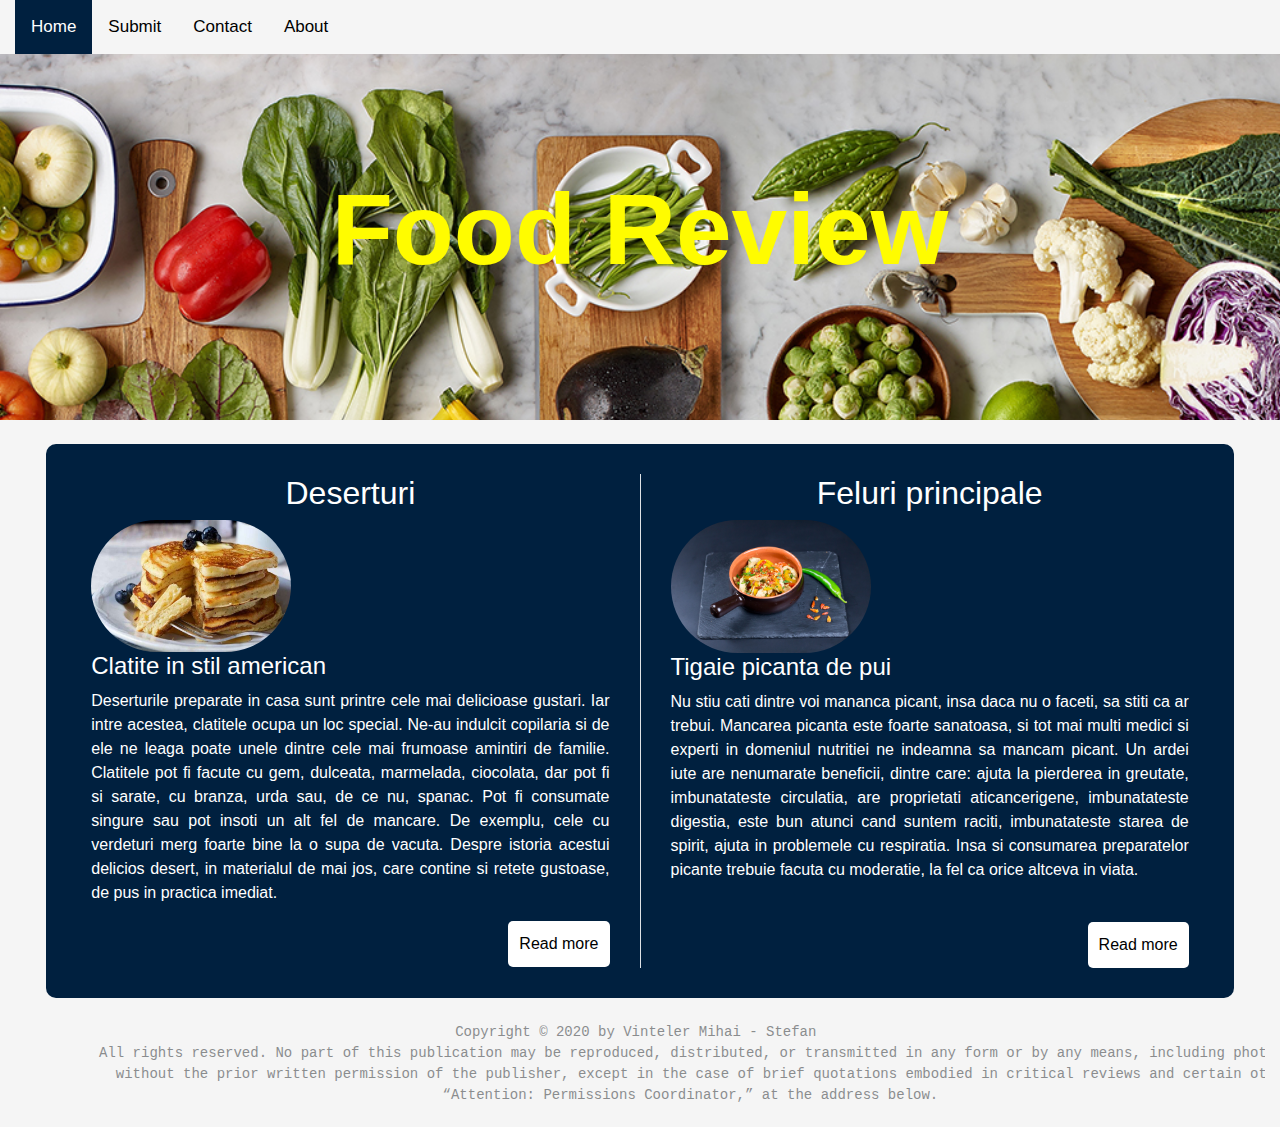
<file: Food Review/bin/Pagini/Home Page/index.html>
<!doctype html>
<html lang="en">

<head>
    <title>Site-ul meu</title>
    <!-- Required meta tags -->
    <meta charset="utf-8">
    <meta name="viewport" content="width=device-width, initial-scale=1, shrink-to-fit=no">

    <!-- Bootstrap CSS -->
    <link rel="stylesheet" href="https://stackpath.bootstrapcdn.com/bootstrap/4.3.1/css/bootstrap.min.css"
          integrity="sha384-ggOyR0iXCbMQv3Xipma34MD+dH/1fQ784/j6cY/iJTQUOhcWr7x9JvoRxT2MZw1T" crossorigin="anonymous">
    <link rel="stylesheet" href="/Food Review/bin/css/casa.css">
</head>

<body>
<div class="container-fluid topnav">
    <a class="active" href="index.html">Home</a>
    <a href="/Food Review/bin/Pagini/Submit/submit.php">Submit</a>
    <a href="#contact">Contact</a>
    <a href="#about">About</a>
</div>
<div class="container-fluid" id="head">
    <div class="header">
        <p><b>Food Review</b></p>
    </div>
</div>
<div class="container-fluid" style="background-color: whitesmoke;">
    <br>
    <div class="container-fluid" style="background-color: #00203FFF;width: 95%; border-radius: 10px;padding: 30px;">
        <div class="row">
            <div class="col border-right" style=" text-align: center; ">
                <h2>Deserturi</h2>
            </div>
            <div class="col " style="text-align: center; ">
                <h2>Feluri principale</h2>
            </div>
        </div>
        <div class="row ">
            <div class="col border-right ">
                <div class="container">
                    <img src="/Food Review/media/pancake.jpg" onmouseover="img_increase1()" onmouseout="img_decrease1()" id="image1"
                         style="float:initial;width: 200px; height: auto; border-radius: 200px; ">
                    <h4>Clatite in stil american</h4>
                    <p style="text-align:justify; ">Deserturile preparate in casa sunt printre cele mai delicioase
                        gustari. Iar intre acestea, clatitele ocupa un loc special. Ne-au indulcit copilaria si de ele
                        ne leaga poate unele dintre cele mai frumoase amintiri de familie. Clatitele
                        pot fi facute cu gem, dulceata, marmelada, ciocolata, dar pot fi si sarate, cu branza, urda sau,
                        de ce nu, spanac. Pot fi consumate singure sau pot insoti un alt fel de mancare. De exemplu,
                        cele cu verdeturi merg foarte bine
                        la o supa de vacuta. Despre istoria acestui delicios desert, in materialul de mai jos, care
                        contine si retete gustoase, de pus in practica imediat.</p>
                    <div class="buton">
                        <a href="/Food Review/bin/Pagini/Clatite/clatite.html" class="btn" role="button">Read more</a>
                    </div>
                </div>
            </div>
            <div class="col ">
                <div class="container ">
                    <img src="/Food Review/media/tigaie.jpg" onmouseover="img_increase2()" onmouseout="img_decrease2()" id="image2"
                         style="float:initial;width: 200px; height: auto;border-radius: 200px;">
                    <h4>Tigaie picanta de pui</h4>
                    <p style="text-align:justify; ">Nu stiu cati dintre voi mananca picant, insa daca nu o faceti, sa
                        stiti ca ar trebui. Mancarea picanta este foarte sanatoasa, si tot mai multi medici si experti
                        in domeniul nutritiei ne indeamna sa mancam picant. Un ardei iute
                        are nenumarate beneficii, dintre care: ajuta la pierderea in greutate, imbunatateste circulatia,
                        are proprietati aticancerigene, imbunatateste digestia, este bun atunci cand suntem raciti,
                        imbunatateste starea de spirit, ajuta
                        in problemele cu respiratia. Insa si consumarea preparatelor picante trebuie facuta cu
                        moderatie, la fel ca orice altceva in viata.
                    </p><br>
                    <div class="buton">
                        <a href="/Food Review/bin/Pagini/Tigaie picanta/tigaie.html" class="btn" role="button">Read more</a>
                    </div>
                </div>
            </div>
        </div>
    </div>
    <br>
    <footer style="text-align: center; opacity: 0.5; ">
            <pre>Copyright © 2020 by Vinteler Mihai - Stefan 
          All rights reserved. No part of this publication may be reproduced, distributed, or transmitted in any form or by any means, including photocopying, recording, or other electronic or mechanical methods,
            without the prior written permission of the publisher, except in the case of brief quotations embodied in critical reviews and certain other noncommercial uses permitted by copyright law. For permission requests, write to the publisher, addressed
            “Attention: Permissions Coordinator,” at the address below.
          </pre>
    </footer>
</div>

<!-- Optional JavaScript -->
<!-- jQuery first, then Popper.js, then Bootstrap JS -->
<script src="https://code.jquery.com/jquery-3.3.1.slim.min.js "
        integrity="sha384-q8i/X+965DzO0rT7abK41JStQIAqVgRVzpbzo5smXKp4YfRvH+8abtTE1Pi6jizo "
        crossorigin="anonymous "></script>
<script src="/Food Review/bin/js/sketch.js"></script>
<script src="https://stackpath.bootstrapcdn.com/bootstrap/4.3.1/js/bootstrap.min.js "
        integrity="sha384-JjSmVgyd0p3pXB1rRibZUAYoIIy6OrQ6VrjIEaFf/nJGzIxFDsf4x0xIM+B07jRM "
        crossorigin="anonymous "></script>
</body>

</html>
</file>
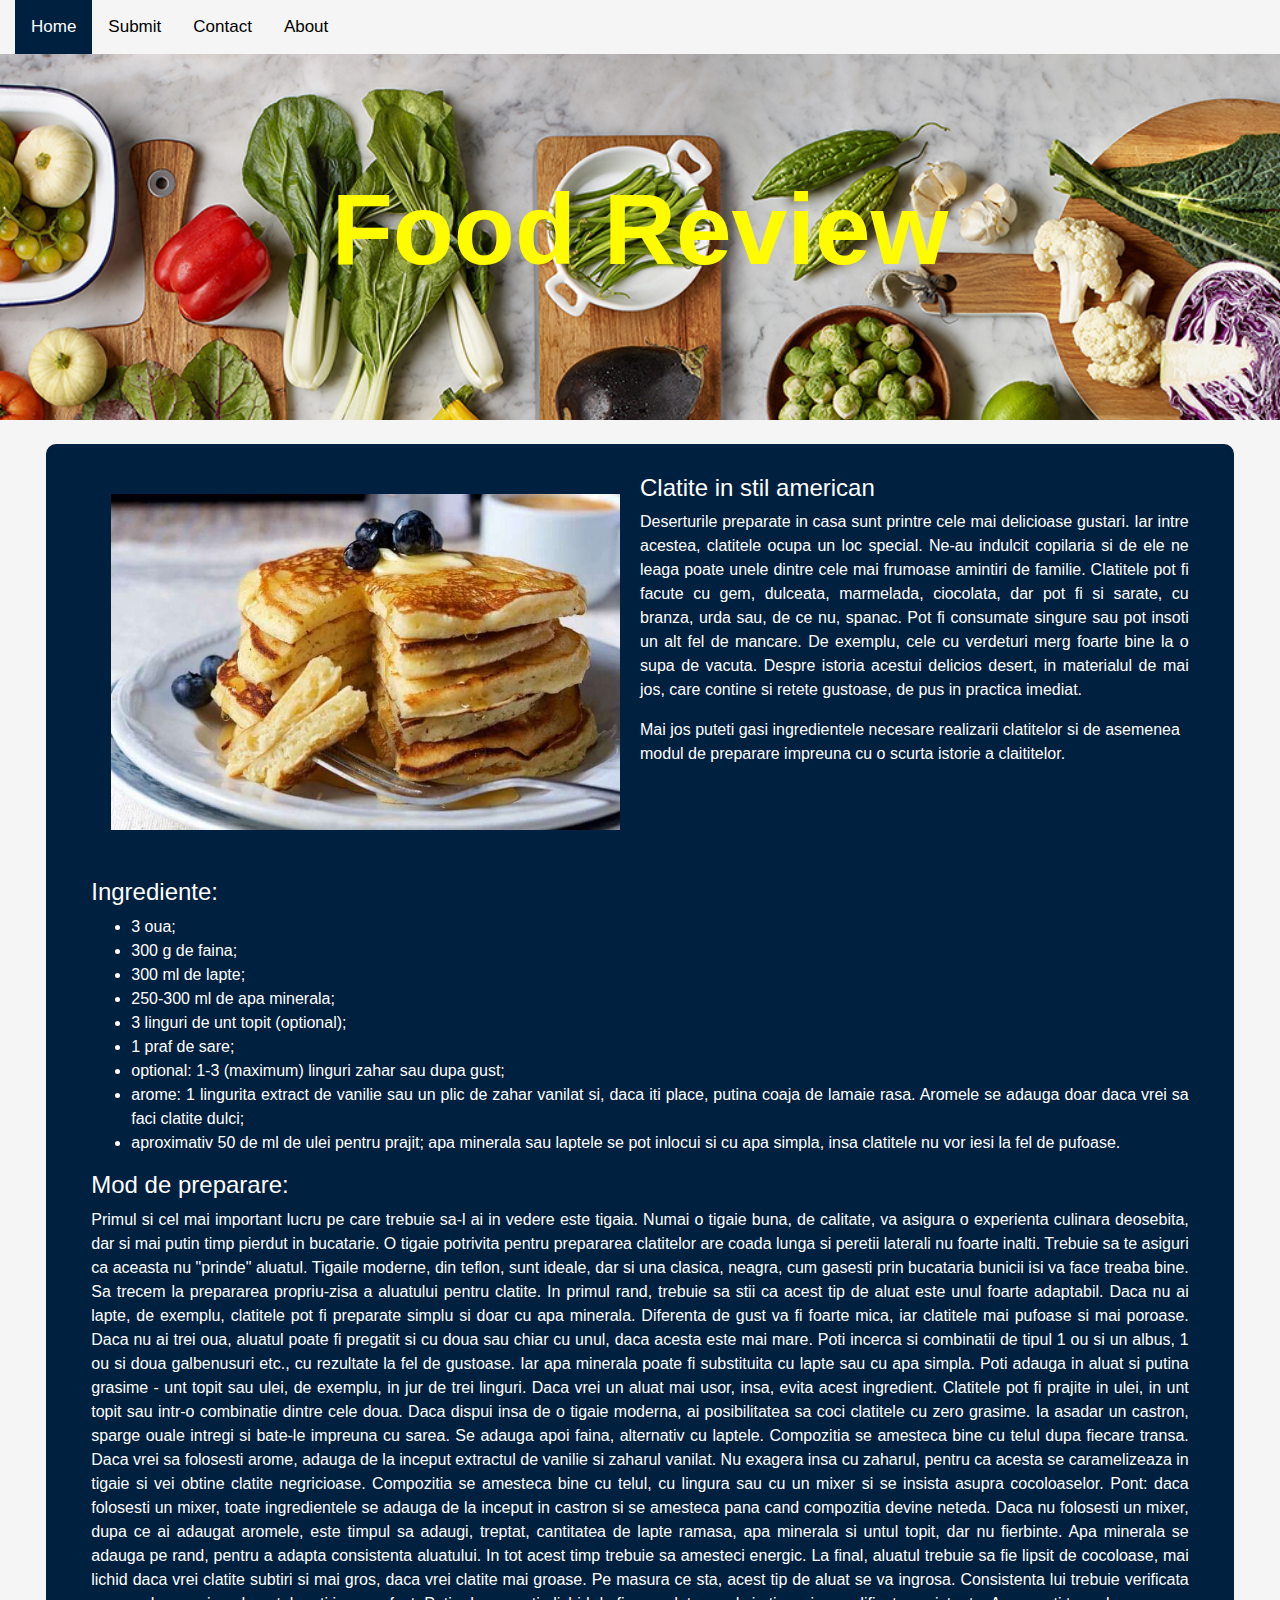
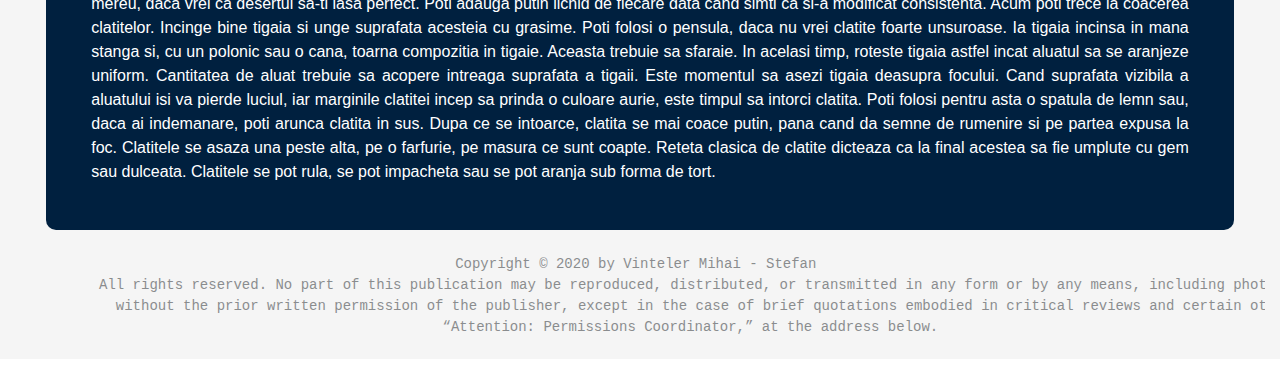
<file: Food Review/bin/Pagini/Clatite/clatite.html>
<!doctype html>
<html lang="en">

<head>
    <title>Title</title>
    <!-- Required meta tags -->
    <meta charset="utf-8">
    <meta name="viewport" content="width=device-width, initial-scale=1, shrink-to-fit=no">

    <!-- Bootstrap CSS -->
    <link rel="stylesheet" href="https://stackpath.bootstrapcdn.com/bootstrap/4.3.1/css/bootstrap.min.css"
          integrity="sha384-ggOyR0iXCbMQv3Xipma34MD+dH/1fQ784/j6cY/iJTQUOhcWr7x9JvoRxT2MZw1T" crossorigin="anonymous">
    <link rel="stylesheet" href="/Food Review/bin/css/clatite.css">
</head>

<body>
<div class="container-fluid topnav">

    <a class="active" href="/Food Review/bin/Pagini/Home Page/index.html">Home</a>
    <a href="/Food Review/bin/Pagini/Submit/submit.php">Submit</a>
    <a href="#contact">Contact</a>
    <a href="#about">About</a>
</div>
</div>
<div class="container-fluid" id="head">
    <div class="header">
        <p><b>Food Review</b></p>
    </div>
</div>
<div class="container-fluid" style="background-color: whitesmoke;">
    <br>
    <div class="container-fluid" style="background-color: #00203FFF;width: 95%; border-radius: 10px;padding: 30px;">
        <div class="container" style="color: white;font-family: Arial, Helvetica, sans-serif;">
            <img src="/Food Review/media/pancake.jpg " style="float:left;padding: 20px;width: 50%;height: auto;">
            <h4>Clatite in stil american</h4>
            <p style="text-align:justify;">Deserturile preparate in casa sunt printre cele mai delicioase gustari. Iar
                intre acestea, clatitele ocupa un loc special. Ne-au indulcit copilaria si de ele ne leaga poate unele
                dintre cele mai frumoase amintiri de familie. Clatitele
                pot fi facute cu gem, dulceata, marmelada, ciocolata, dar pot fi si sarate, cu branza, urda sau, de ce
                nu, spanac. Pot fi consumate singure sau pot insoti un alt fel de mancare. De exemplu, cele cu verdeturi
                merg foarte bine la o supa
                de vacuta. Despre istoria acestui delicios desert, in materialul de mai jos, care contine si retete
                gustoase, de pus in practica imediat. </p>
            <p>Mai jos puteti gasi ingredientele necesare realizarii clatitelor si de asemenea modul de preparare
                impreuna cu o scurta istorie a claititelor.</p>
            <br><br><br><br>
            <h4>Ingrediente:</h4>

            <ul style="text-align: justify;">
                <li>3 oua;</li>
                <li>300 g de faina;</li>
                <li>300 ml de lapte;</li>
                <li>250-300 ml de apa minerala;</li>
                <li>3 linguri de unt topit (optional);</li>
                <li>1 praf de sare;</li>
                <li>optional: 1-3 (maximum) linguri zahar sau dupa gust;</li>
                <li>arome: 1 lingurita extract de vanilie sau un plic de zahar vanilat si, daca iti place, putina coaja
                    de lamaie rasa. Aromele se adauga doar daca vrei sa faci clatite dulci;
                </li>
                <li>aproximativ 50 de ml de ulei pentru prajit; apa minerala sau laptele se pot inlocui si cu apa
                    simpla, insa clatitele nu vor iesi la fel de pufoase.
                </li>
            </ul>
            <h4>Mod de preparare:</h4>
            <p style="text-align:justify;">Primul si cel mai important lucru pe care trebuie sa-l ai in vedere este
                tigaia. Numai o tigaie buna, de calitate, va asigura o experienta culinara deosebita, dar si mai putin
                timp pierdut in bucatarie. O tigaie potrivita pentru prepararea
                clatitelor are coada lunga si peretii laterali nu foarte inalti. Trebuie sa te asiguri ca aceasta nu
                "prinde" aluatul. Tigaile moderne, din teflon, sunt ideale, dar si una clasica, neagra, cum gasesti prin
                bucataria bunicii isi va
                face treaba bine. Sa trecem la prepararea propriu-zisa a aluatului pentru clatite. In primul rand,
                trebuie sa stii ca acest tip de aluat este unul foarte adaptabil. Daca nu ai lapte, de exemplu,
                clatitele pot fi preparate simplu si
                doar cu apa minerala. Diferenta de gust va fi foarte mica, iar clatitele mai pufoase si mai poroase.
                Daca nu ai trei oua, aluatul poate fi pregatit si cu doua sau chiar cu unul, daca acesta este mai mare.
                Poti incerca si combinatii
                de tipul 1 ou si un albus, 1 ou si doua galbenusuri etc., cu rezultate la fel de gustoase. Iar apa
                minerala poate fi substituita cu lapte sau cu apa simpla. Poti adauga in aluat si putina grasime - unt
                topit sau ulei, de exemplu, in
                jur de trei linguri. Daca vrei un aluat mai usor, insa, evita acest ingredient. Clatitele pot fi prajite
                in ulei, in unt topit sau intr-o combinatie dintre cele doua. Daca dispui insa de o tigaie moderna, ai
                posibilitatea sa coci clatitele
                cu zero grasime. Ia asadar un castron, sparge ouale intregi si bate-le impreuna cu sarea. Se adauga apoi
                faina, alternativ cu laptele. Compozitia se amesteca bine cu telul dupa fiecare transa. Daca vrei sa
                folosesti arome, adauga de
                la inceput extractul de vanilie si zaharul vanilat. Nu exagera insa cu zaharul, pentru ca acesta se
                caramelizeaza in tigaie si vei obtine clatite negricioase. Compozitia se amesteca bine cu telul, cu
                lingura sau cu un mixer si se insista
                asupra cocoloaselor. Pont: daca folosesti un mixer, toate ingredientele se adauga de la inceput in
                castron si se amesteca pana cand compozitia devine neteda. Daca nu folosesti un mixer, dupa ce ai
                adaugat aromele, este timpul sa adaugi,
                treptat, cantitatea de lapte ramasa, apa minerala si untul topit, dar nu fierbinte. Apa minerala se
                adauga pe rand, pentru a adapta consistenta aluatului. In tot acest timp trebuie sa amesteci energic. La
                final, aluatul trebuie sa
                fie lipsit de cocoloase, mai lichid daca vrei clatite subtiri si mai gros, daca vrei clatite mai groase.
                Pe masura ce sta, acest tip de aluat se va ingrosa. Consistenta lui trebuie verificata mereu, daca vrei
                ca desertul sa-ti iasa
                perfect. Poti adauga putin lichid de fiecare data cand simti ca si-a modificat consistenta. Acum poti
                trece la coacerea clatitelor. Incinge bine tigaia si unge suprafata acesteia cu grasime. Poti folosi o
                pensula, daca nu vrei clatite
                foarte unsuroase. Ia tigaia incinsa in mana stanga si, cu un polonic sau o cana, toarna compozitia in
                tigaie. Aceasta trebuie sa sfaraie. In acelasi timp, roteste tigaia astfel incat aluatul sa se aranjeze
                uniform. Cantitatea de aluat
                trebuie sa acopere intreaga suprafata a tigaii. Este momentul sa asezi tigaia deasupra focului. Cand
                suprafata vizibila a aluatului isi va pierde luciul, iar marginile clatitei incep sa prinda o culoare
                aurie, este timpul sa intorci
                clatita. Poti folosi pentru asta o spatula de lemn sau, daca ai indemanare, poti arunca clatita in sus.
                Dupa ce se intoarce, clatita se mai coace putin, pana cand da semne de rumenire si pe partea expusa la
                foc. Clatitele se asaza
                una peste alta, pe o farfurie, pe masura ce sunt coapte. Reteta clasica de clatite dicteaza ca la final
                acestea sa fie umplute cu gem sau dulceata. Clatitele se pot rula, se pot impacheta sau se pot aranja
                sub forma de tort.
            </p>
        </div>
    </div>
    <br>
    <footer style="text-align: center; opacity: 0.5; ">
            <pre>Copyright © 2020 by Vinteler Mihai - Stefan 
          All rights reserved. No part of this publication may be reproduced, distributed, or transmitted in any form or by any means, including photocopying, recording, or other electronic or mechanical methods,
            without the prior written permission of the publisher, except in the case of brief quotations embodied in critical reviews and certain other noncommercial uses permitted by copyright law. For permission requests, write to the publisher, addressed
            “Attention: Permissions Coordinator,” at the address below.
            </pre>
    </footer>
</div>
<!-- Optional JavaScript -->
<!-- jQuery first, then Popper.js, then Bootstrap JS -->
<script src="https://code.jquery.com/jquery-3.3.1.slim.min.js"
        integrity="sha384-q8i/X+965DzO0rT7abK41JStQIAqVgRVzpbzo5smXKp4YfRvH+8abtTE1Pi6jizo"
        crossorigin="anonymous"></script>
<script src="https://cdnjs.cloudflare.com/ajax/libs/popper.js/1.14.7/umd/popper.min.js"
        integrity="sha384-UO2eT0CpHqdSJQ6hJty5KVphtPhzWj9WO1clHTMGa3JDZwrnQq4sF86dIHNDz0W1"
        crossorigin="anonymous"></script>
<script src="https://stackpath.bootstrapcdn.com/bootstrap/4.3.1/js/bootstrap.min.js"
        integrity="sha384-JjSmVgyd0p3pXB1rRibZUAYoIIy6OrQ6VrjIEaFf/nJGzIxFDsf4x0xIM+B07jRM"
        crossorigin="anonymous"></script>
</body>

</html>
</file>
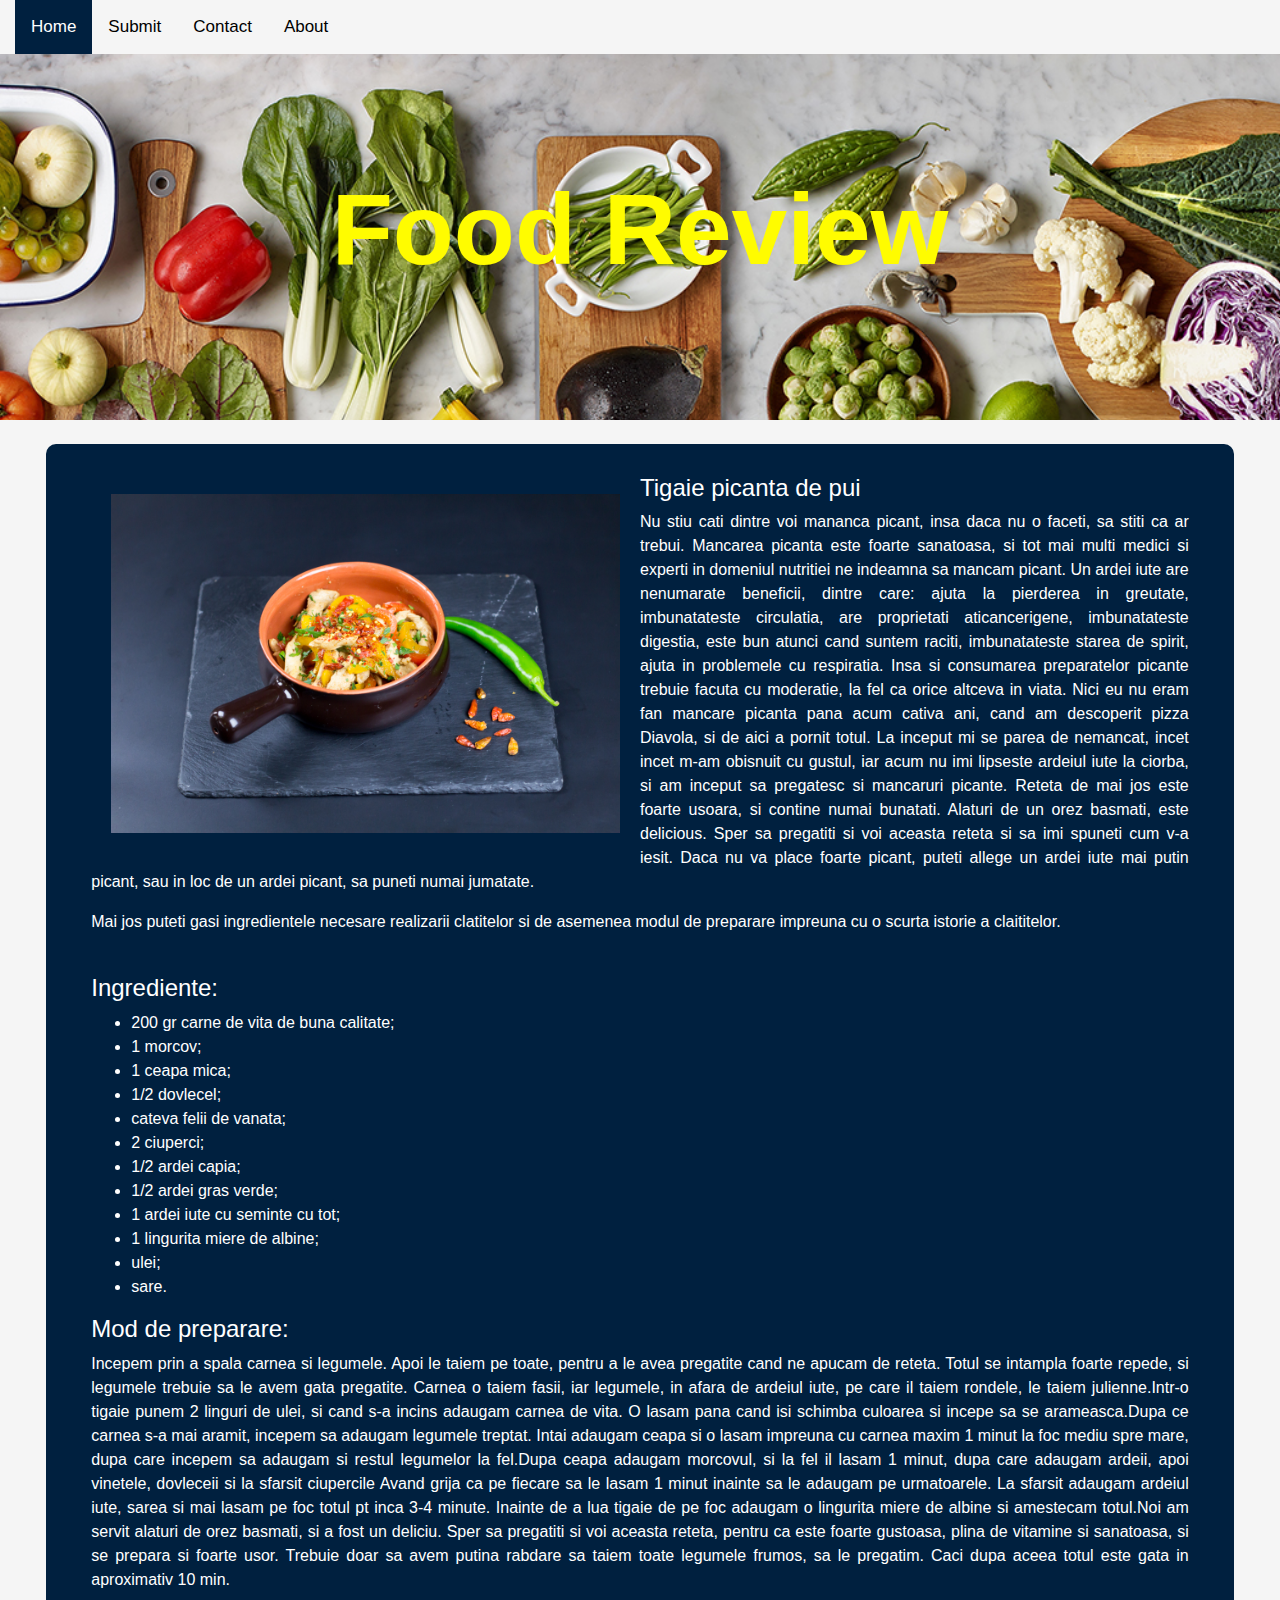
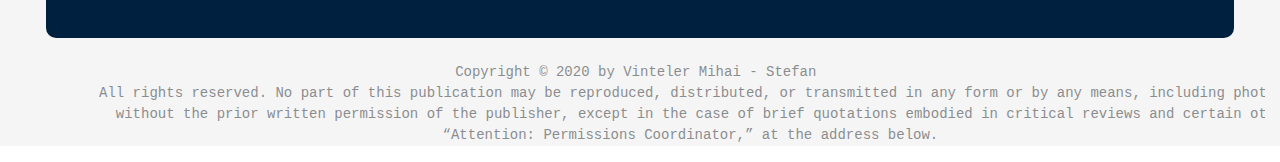
<file: Food Review/bin/Pagini/Tigaie picanta/tigaie.html>
<!doctype html>
<html lang="en">

<head>
    <title>Title</title>
    <!-- Required meta tags -->
    <meta charset="utf-8">
    <meta name="viewport" content="width=device-width, initial-scale=1, shrink-to-fit=no">

    <!-- Bootstrap CSS -->
    <link rel="stylesheet" href="https://stackpath.bootstrapcdn.com/bootstrap/4.3.1/css/bootstrap.min.css"
          integrity="sha384-ggOyR0iXCbMQv3Xipma34MD+dH/1fQ784/j6cY/iJTQUOhcWr7x9JvoRxT2MZw1T" crossorigin="anonymous">
    <link rel="stylesheet" href="/Food Review/bin/css/tigaie.css">
</head>

<body>
<div class="container-fluid topnav">

    <a class="active" href="/Food Review/bin/Pagini/Home Page/index.html">Home</a>
    <a href="/Food Review/bin/Pagini/Submit/submit.php">Submit</a>
    <a href="#contact">Contact</a>
    <a href="#about">About</a>
</div>
<div class="container-fluid" id="head">
    <div class="header">
        <p><b>Food Review</b></p>
    </div>
</div>
<div class="container-fluid" style="background-color: whitesmoke;">
    <br>
    <div class="container-fluid" style="background-color: #00203FFF;width: 95%; border-radius: 10px;padding: 30px;">
        <div class="container" style="color: white;font-family: Arial, Helvetica, sans-serif;">
            <img src="/Food Review/media/tigaie.jpg" style="float:left;padding: 20px;width: 50%;height: auto;">
            <h4>Tigaie picanta de pui</h4>
            <p style="text-align:justify;">Nu stiu cati dintre voi mananca picant, insa daca nu o faceti, sa stiti ca ar
                trebui. Mancarea picanta este foarte sanatoasa, si tot mai multi medici si experti in domeniul nutritiei
                ne indeamna sa mancam picant. Un ardei iute are nenumarate
                beneficii, dintre care: ajuta la pierderea in greutate, imbunatateste circulatia, are proprietati
                aticancerigene, imbunatateste digestia, este bun atunci cand suntem raciti, imbunatateste starea de
                spirit, ajuta in problemele cu respiratia.
                Insa si consumarea preparatelor picante trebuie facuta cu moderatie, la fel ca orice altceva in viata.
                Nici eu nu eram fan mancare picanta pana acum cativa ani, cand am descoperit pizza Diavola, si de aici a
                pornit totul. La inceput
                mi se parea de nemancat, incet incet m-am obisnuit cu gustul, iar acum nu imi lipseste ardeiul iute la
                ciorba, si am inceput sa pregatesc si mancaruri picante. Reteta de mai jos este foarte usoara, si
                contine numai bunatati. Alaturi
                de un orez basmati, este delicious. Sper sa pregatiti si voi aceasta reteta si sa imi spuneti cum v-a
                iesit. Daca nu va place foarte picant, puteti allege un ardei iute mai putin picant, sau in loc de un
                ardei picant, sa puneti numai
                jumatate. </p>
            <p>Mai jos puteti gasi ingredientele necesare realizarii clatitelor si de asemenea modul de preparare
                impreuna cu o scurta istorie a claititelor.</p>
            <br>
            <h4>Ingrediente:</h4>

            <ul style="text-align: justify;">
                <li>200 gr carne de vita de buna calitate;</li>
                <li>1 morcov;</li>
                <li>1 ceapa mica;</li>
                <li>1/2 dovlecel;</li>
                <li>cateva felii de vanata;</li>
                <li>2 ciuperci;</li>
                <li>1/2 ardei capia;</li>
                <li>1/2 ardei gras verde;</li>
                <li>1 ardei iute cu seminte cu tot;</li>
                <li>1 lingurita miere de albine;</li>
                <li>ulei;</li>
                <li>sare.</li>
            </ul>
            <h4>Mod de preparare:</h4>
            <p style="text-align:justify;">Incepem prin a spala carnea si legumele. Apoi le taiem pe toate, pentru a le
                avea pregatite cand ne apucam de reteta. Totul se intampla foarte repede, si legumele trebuie sa le avem
                gata pregatite. Carnea o taiem fasii, iar legumele, in
                afara de ardeiul iute, pe care il taiem rondele, le taiem julienne.Intr-o tigaie punem 2 linguri de
                ulei, si cand s-a incins adaugam carnea de vita. O lasam pana cand isi schimba culoarea si incepe sa se
                arameasca.Dupa ce carnea s-a
                mai aramit, incepem sa adaugam legumele treptat. Intai adaugam ceapa si o lasam impreuna cu carnea maxim
                1 minut la foc mediu spre mare, dupa care incepem sa adaugam si restul legumelor la fel.Dupa ceapa
                adaugam morcovul, si la fel
                il lasam 1 minut, dupa care adaugam ardeii, apoi vinetele, dovleceii si la sfarsit ciupercile Avand
                grija ca pe fiecare sa le lasam 1 minut inainte sa le adaugam pe urmatoarele. La sfarsit adaugam ardeiul
                iute, sarea si mai lasam pe
                foc totul pt inca 3-4 minute. Inainte de a lua tigaie de pe foc adaugam o lingurita miere de albine si
                amestecam totul.Noi am servit alaturi de orez basmati, si a fost un deliciu. Sper sa pregatiti si voi
                aceasta reteta, pentru ca
                este foarte gustoasa, plina de vitamine si sanatoasa, si se prepara si foarte usor. Trebuie doar sa avem
                putina rabdare sa taiem toate legumele frumos, sa le pregatim. Caci dupa aceea totul este gata in
                aproximativ 10 min.
            </p>
        </div>
    </div>
    <br>
    <footer style="text-align: center; opacity: 0.5; ">
            <pre>Copyright © 2020 by Vinteler Mihai - Stefan 
          All rights reserved. No part of this publication may be reproduced, distributed, or transmitted in any form or by any means, including photocopying, recording, or other electronic or mechanical methods,
            without the prior written permission of the publisher, except in the case of brief quotations embodied in critical reviews and certain other noncommercial uses permitted by copyright law. For permission requests, write to the publisher, addressed
            “Attention: Permissions Coordinator,” at the address below.
</div>
<!-- Optional JavaScript -->
<!-- jQuery first, then Popper.js, then Bootstrap JS -->
<script src="https://code.jquery.com/jquery-3.3.1.slim.min.js"
        integrity="sha384-q8i/X+965DzO0rT7abK41JStQIAqVgRVzpbzo5smXKp4YfRvH+8abtTE1Pi6jizo"
        crossorigin="anonymous"></script>
<script src="https://cdnjs.cloudflare.com/ajax/libs/popper.js/1.14.7/umd/popper.min.js"
        integrity="sha384-UO2eT0CpHqdSJQ6hJty5KVphtPhzWj9WO1clHTMGa3JDZwrnQq4sF86dIHNDz0W1"
        crossorigin="anonymous"></script>
<script src="https://stackpath.bootstrapcdn.com/bootstrap/4.3.1/js/bootstrap.min.js"
        integrity="sha384-JjSmVgyd0p3pXB1rRibZUAYoIIy6OrQ6VrjIEaFf/nJGzIxFDsf4x0xIM+B07jRM"
        crossorigin="anonymous"></script>
</body>

</html>
</file>
<file: Food Review/bin/css/casa.css>
body {
    margin: 0;
}
.col {
    color: white;
    font-family: Arial, Helvetica, sans-serif;
}
.header {
    font-family: Arial, Helvetica, sans-serif;
    color: #FFFC00;
    text-align: center;
    font-size: 100px;
    padding: 100px;
}

#head {
    background-image: url("/Food Review/media/head3.jpeg");
    background-repeat: no-repeat;
    background-attachment: fixed;
    background-position: center;
    background-size: cover;
}

.topnav {
    overflow: hidden;
    background-color: whitesmoke;
}

.topnav a {
    float: left;
    color: black;
    text-align: center;
    padding: 14px 16px;
    text-decoration: none;
    font-size: 17px;
}

.topnav a:hover {
    background-color: #00203FFF;
    color: white;
}

.topnav a.active {
    background-color: #00203FFF;
    color: white;
}

.buton a {
    background-color: white;
    color: black;
    padding: 10px;
    border-radius: 5px;
    float: right;
    font-family: Arial, Helvetica, sans-serif;
}
</file>
<file: Food Review/bin/css/clatite.css>
body {
    margin: 0;
}

.header {
    font-family: Arial, Helvetica, sans-serif;
    color: #FFFC00;
    text-align: center;
    font-size: 100px;
    padding: 100px;
}

#head {
    background-image: url("/Food Review/media/head3.jpeg");
    background-repeat: no-repeat;
    background-attachment: fixed;
    background-position: center;
    background-size: cover;
}

.topnav {
    overflow: hidden;
    background-color: whitesmoke;
}

.topnav a {
    float: left;
    color: black;
    text-align: center;
    padding: 14px 16px;
    text-decoration: none;
    font-size: 17px;
}

.topnav a:hover {
    background-color: #00203FFF;
    color: white;
}

.topnav a.active {
    background-color: #00203FFF;
    color: white;
}
</file>
<file: Food Review/bin/css/tigaie.css>
body {
    margin: 0;
}

.header {
    font-family: Arial, Helvetica, sans-serif;
    color: #FFFC00;
    text-align: center;
    font-size: 100px;
    padding: 100px;
}

#head {
    background-image: url("/Food Review/media/head3.jpeg");
    background-repeat: no-repeat;
    background-attachment: fixed;
    background-position: center;
    background-size: cover;
}

.topnav {
    overflow: hidden;
    background-color: whitesmoke;
}

.topnav a {
    float: left;
    color: black;
    text-align: center;
    padding: 14px 16px;
    text-decoration: none;
    font-size: 17px;
}

.topnav a:hover {
    background-color: #00203FFF;
    color: white;
}

.topnav a.active {
    background-color: #00203FFF;
    color: white;
}
</file>
